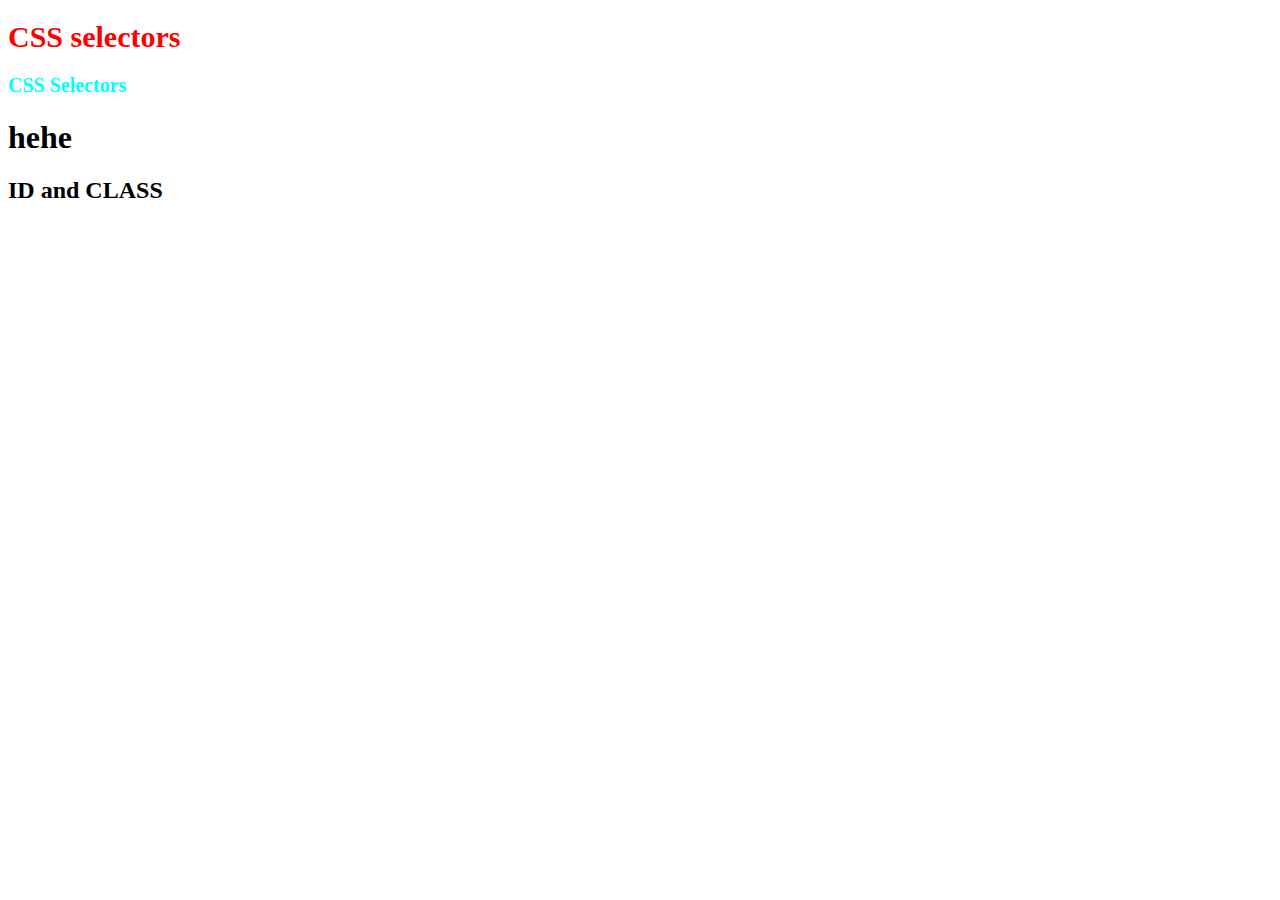
<file: css_selector.html>
<!DOCTYPE html>
<html>
    <head>
        <title>CSS</title>
        <meta type="utf-8">
        <link rel="stylesheet" href="main.css">
    </head>
    <body>
        <div>
            <h1 id="first">CSS selectors</h1>
            <h1 class="second">CSS Selectors</h1>
            <h1>hehe</h1>
            <h2>ID and CLASS</h2>
        </div>
    </body>
</html>
</file>
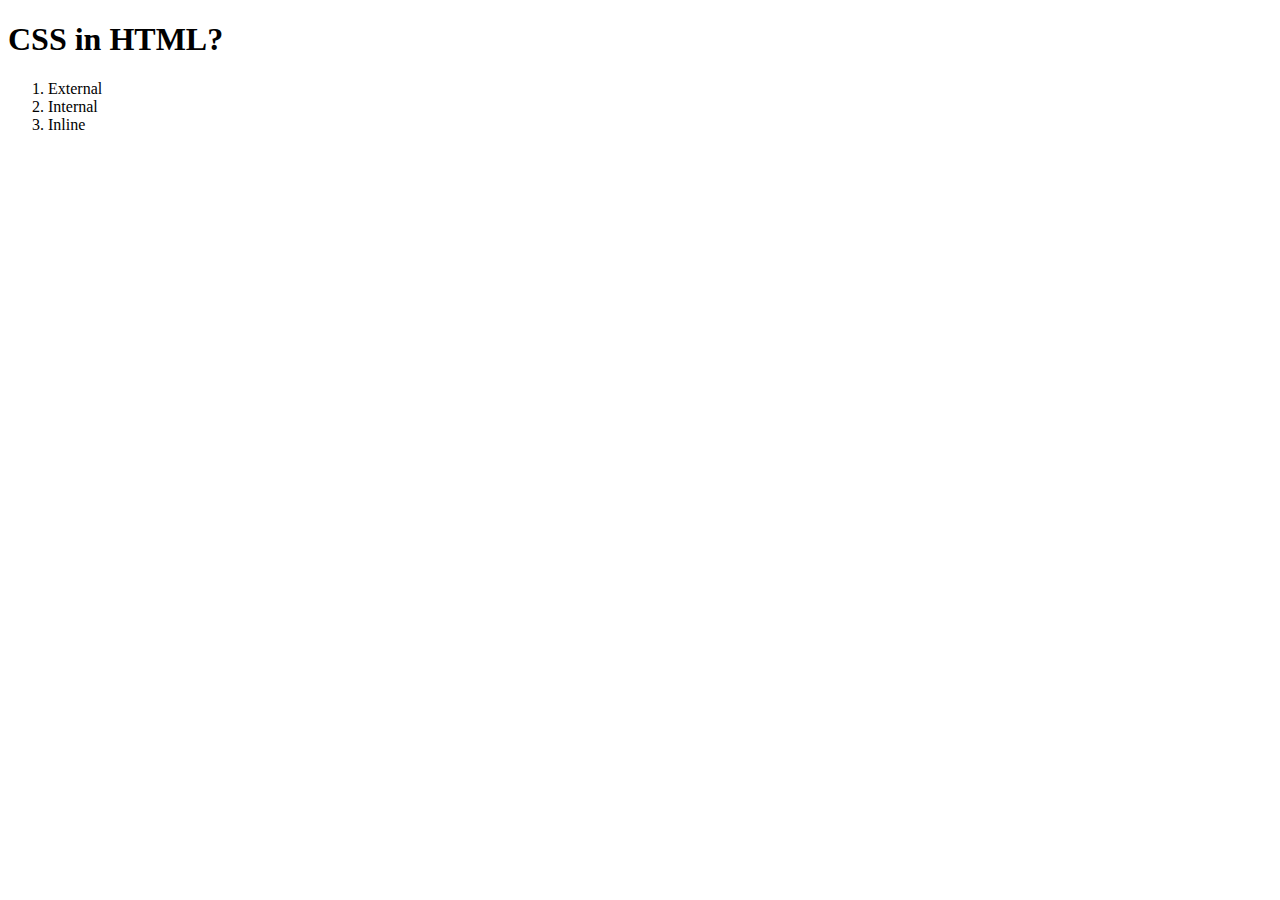
<file: learn_css.html>
<!DOCTYPE html>
<html>
    <head>
        <title>Học CSS</title>
        <meta charset="utf-8">
    </head>
    <body>
        <div>
            <h1>CSS in HTML?</h1>
            <ol>
                <li>External</li>
                <li>Internal</li>
                <li>Inline</li>
            </ol>
        </div>
    </body>
</html>
</file>
<file: main.css>
#first{
    color:red;
    font-size: 30px;
}
.second{
    color:aqua;
    font-size: 20px;
}
</file>
